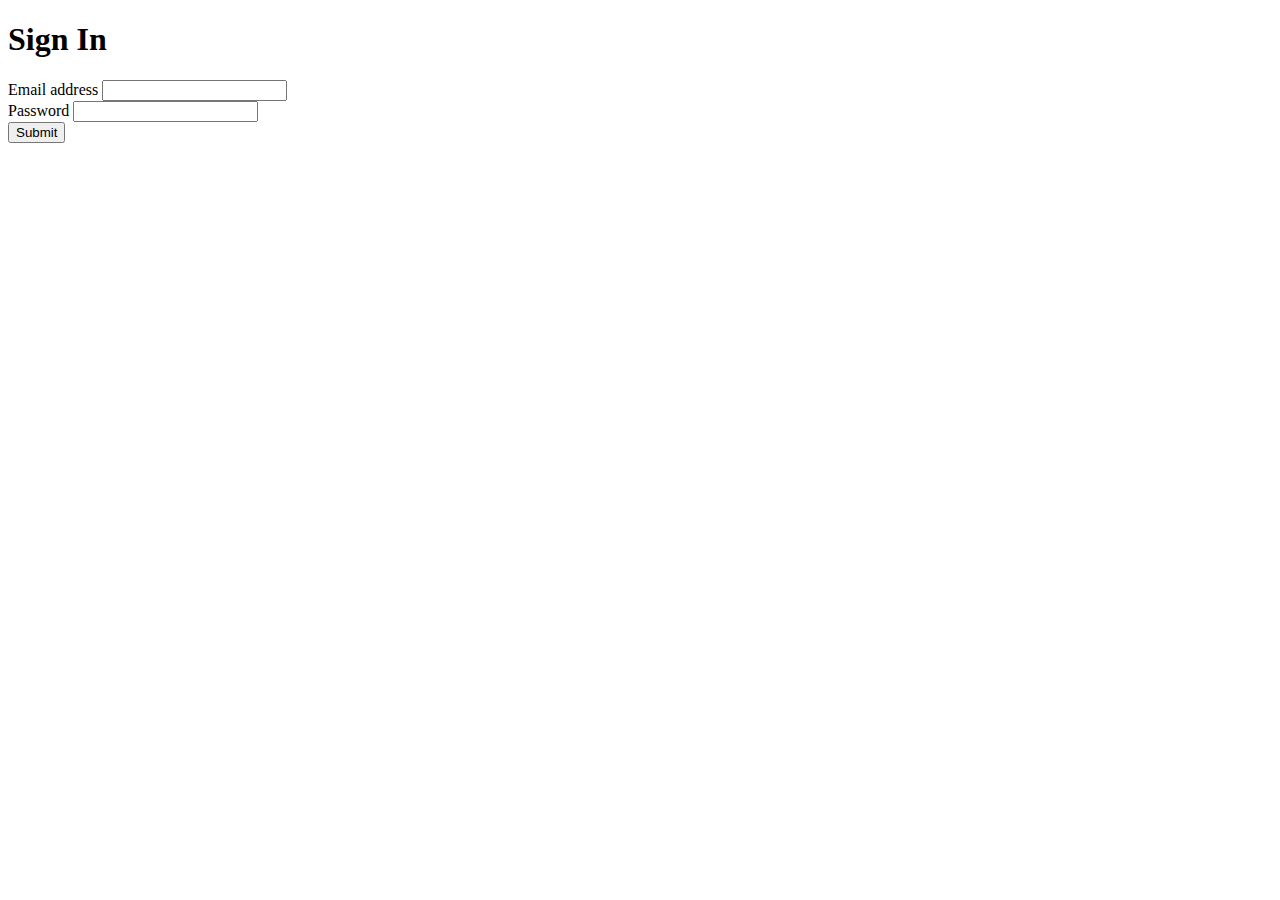
<file: src/main/resources/templates/login-form.html>
<!DOCTYPE html>
<html>
  <head th:replace = "header.html">
  </head>
  <body>
    <div>
      <h1>Sign In</h1>
      <form th:action="@{${'/' + refId}}" method="POST">
        <div class="mb-3">
            <label for="exampleInputEmail1" class="form-label">Email address</label>
            <input type="email" class="form-control" id="exampleInputEmail1" aria-describedby="emailHelp">
          </div>
          <div class="mb-3">
            <label for="exampleInputPassword1" class="form-label">Password</label>
            <input type="password" class="form-control" id="exampleInputPassword1">
          </div>
          <button type="submit" class="btn btn-primary">Submit</button>
      </form>
    </div>
    <div th:replace = "footer.html"></div>
  </body>

</html>
</file>
